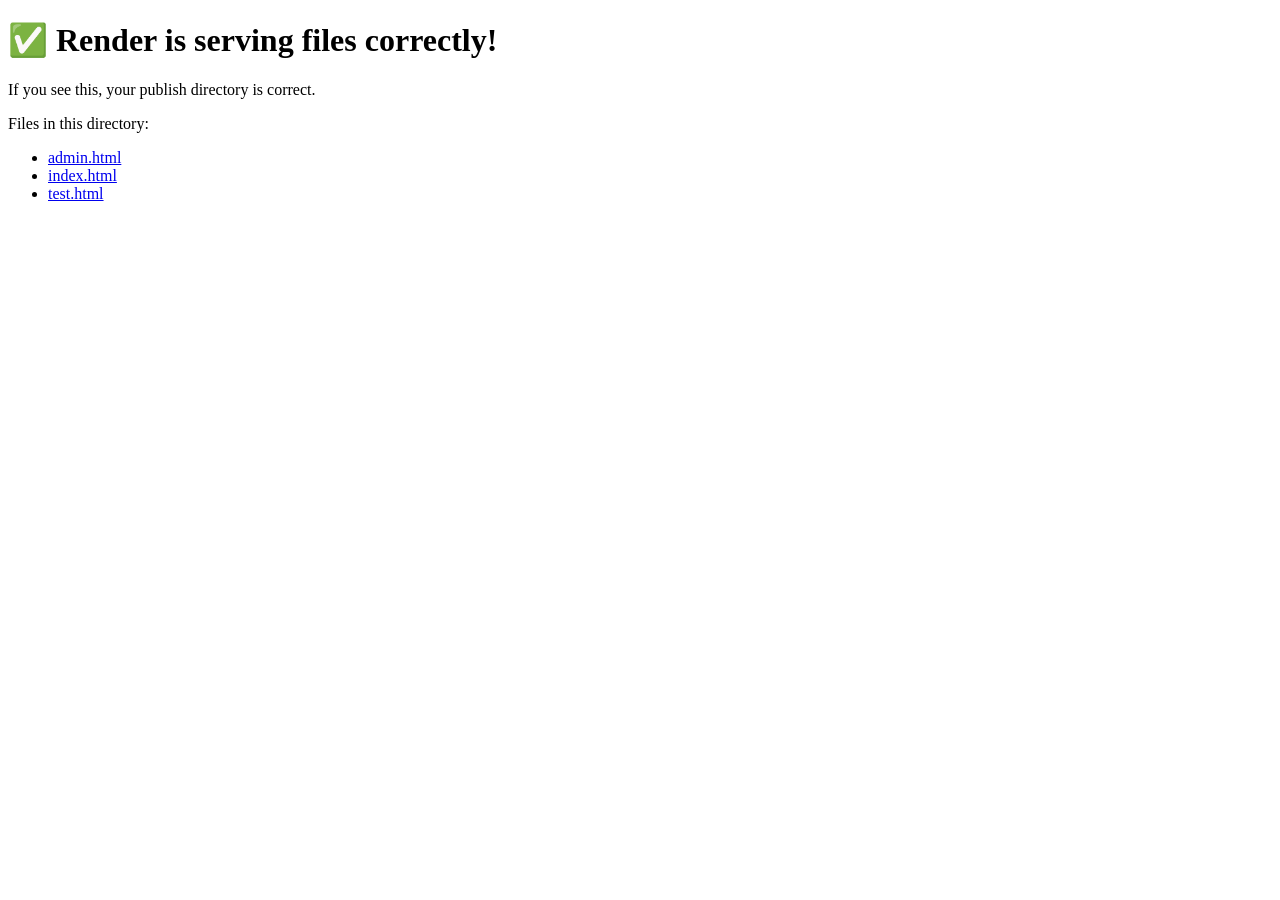
<file: test.html>
<!DOCTYPE html>
<html>

<head>
    <title>Test</title>
</head>

<body>
    <h1>✅ Render is serving files correctly!</h1>
    <p>If you see this, your publish directory is correct.</p>
    <p>Files in this directory:</p>
    <ul>
        <li><a href="admin.html">admin.html</a></li>
        <li><a href="index.html">index.html</a></li>
        <li><a href="test.html">test.html</a></li>
    </ul>
</body>

</html>
</file>
